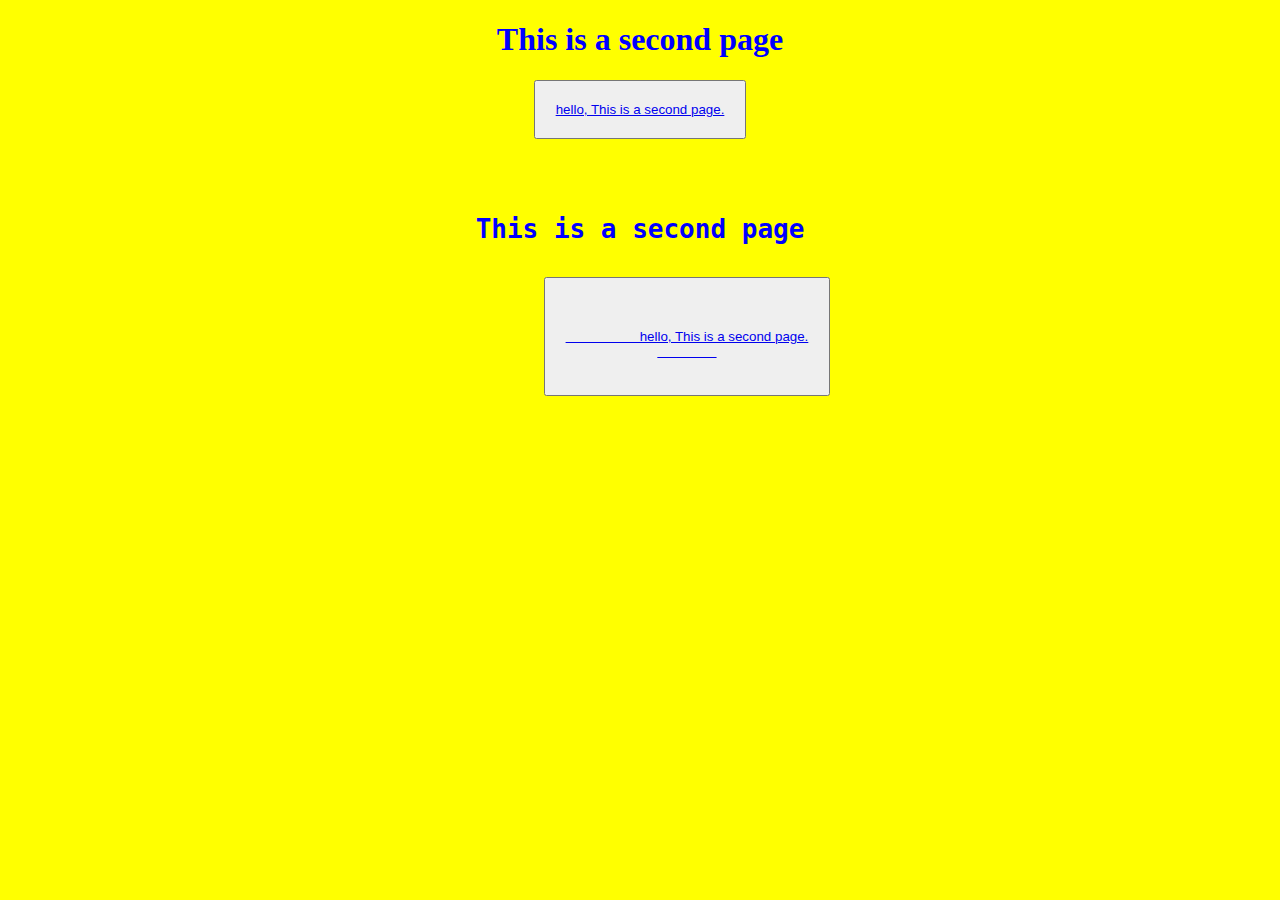
<file: index/about/about.html>
<!DOCTYPE html>
<html lang="en">
<head>
    <meta charset="UTF-8">
    <meta http-equiv="X-UA-Compatible" content="IE=edge">
    <meta name="viewport" content="width=device-width, initial-scale=1.0">
    <link rel="stylesheet" href="/index/about/about.css">
    <title>2nd</title>
</head>
<body>
    <center>
        <h1>This is a second page</h1>
        <button type="submit">
            <a href="/index/index.html">
                hello, This is a second page.
            </a>
        </button>
    </center>

    <pre>
        <center>
            <h1>This is a second page</h1>
            <button type="submit">
                <a href="/index/index.html">
                    hello, This is a second page.
                </a>
            </button>
        </center>
    </pre>
    
</body>
</html>
</file>
<file: index/about/about.css>
body {
    background: yellow;
    color: blue;
}

button {
    padding: 20px;
}
</file>
